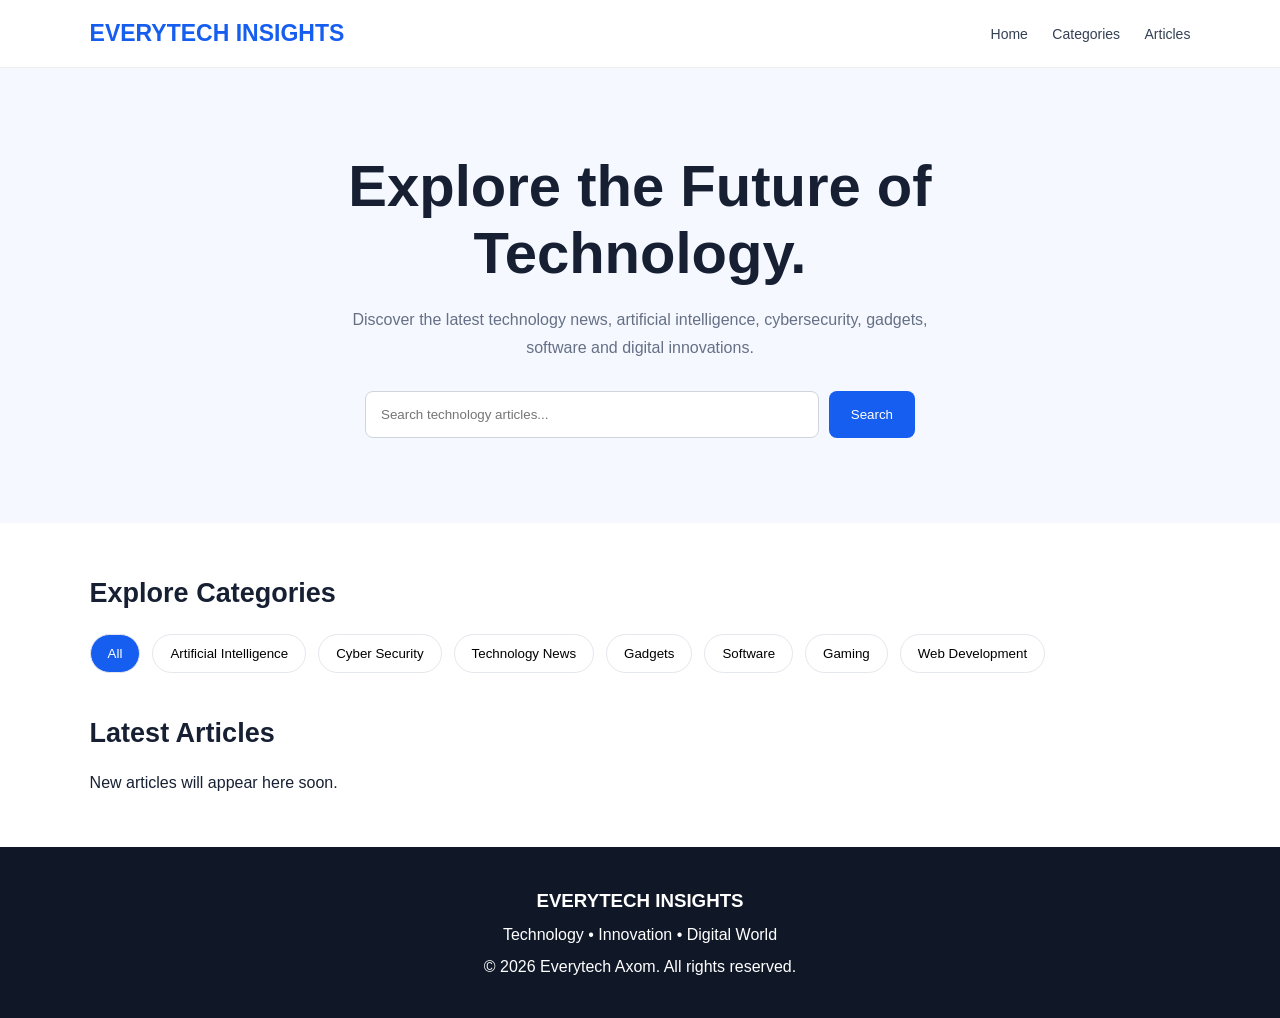
<file: index.html>
<!DOCTYPE html>
<html lang="en">
<head>
  <meta charset="UTF-8">
  <meta name="viewport" content="width=device-width, initial-scale=1.0">

  <title>Everytech Axom Insights | Technology Blog</title>

  <meta name="description" content="Explore the latest technology news, AI, cybersecurity, gadgets, software and digital innovation with Everytech Axom Insights.">

  <meta name="theme-color" content="#ffffff">

  <style>
    * {
      margin: 0;
      padding: 0;
      box-sizing: border-box;
    }

    body {
      font-family: Arial, sans-serif;
      background: #ffffff;
      color: #172033;
    }

    header {
      padding: 20px 7%;
      border-bottom: 1px solid #eeeeee;
      display: flex;
      align-items: center;
      justify-content: space-between;
      flex-wrap: wrap;
      gap: 15px;
    }

    .logo {
      font-size: 23px;
      font-weight: 800;
      color: #155eef;
    }

    nav a {
      text-decoration: none;
      color: #344054;
      margin-left: 20px;
      font-size: 14px;
    }

    .hero {
      padding: 85px 7%;
      background: #f5f8ff;
      text-align: center;
    }

    .hero h1 {
      font-size: clamp(32px, 6vw, 58px);
      max-width: 850px;
      margin: auto;
      line-height: 1.15;
    }

    .hero p {
      color: #667085;
      margin: 20px auto;
      max-width: 600px;
      line-height: 1.7;
    }

    .search {
      max-width: 550px;
      margin: 30px auto 0;
      display: flex;
      gap: 10px;
    }

    .search input {
      flex: 1;
      min-width: 0;
      padding: 15px;
      border: 1px solid #d0d5dd;
      border-radius: 8px;
      outline: none;
    }

    .search button {
      background: #155eef;
      color: white;
      border: none;
      padding: 0 22px;
      border-radius: 8px;
      cursor: pointer;
    }

    main {
      padding: 55px 7%;
    }

    .section-title {
      font-size: 27px;
      margin-bottom: 25px;
    }

    .categories {
      display: flex;
      gap: 12px;
      flex-wrap: wrap;
      margin-bottom: 45px;
    }

    .category {
      border: 1px solid #e4e7ec;
      padding: 11px 17px;
      border-radius: 30px;
      background: white;
      cursor: pointer;
    }

    .category:hover,
    .category.active {
      background: #155eef;
      color: white;
    }

    .articles {
      display: grid;
      grid-template-columns: repeat(auto-fit, minmax(240px, 1fr));
      gap: 25px;
    }

    .article {
      border: 1px solid #eaecf0;
      border-radius: 12px;
      overflow: hidden;
      background: white;
      transition: 0.25s;
    }

    .article:hover {
      transform: translateY(-5px);
      box-shadow: 0 10px 30px #10182812;
    }

    .article img {
      width: 100%;
      height: 180px;
      object-fit: cover;
      background: #f2f4f7;
    }

    .article-content {
      padding: 20px;
    }

    .article-content small {
      color: #155eef;
      font-weight: bold;
    }

    .article-content h3 {
      margin: 12px 0;
      line-height: 1.4;
    }

    .article-content p {
      color: #667085;
      font-size: 14px;
      line-height: 1.6;
    }

    footer {
      background: #101828;
      color: white;
      text-align: center;
      padding: 35px 15px;
      line-height: 2;
    }

    @media(max-width:600px) {
      header {
        justify-content: center;
      }

      nav a {
        margin: 0 8px;
      }

      .hero {
        padding: 65px 5%;
      }

      main {
        padding: 40px 5%;
      }

      .search button {
        padding: 0 15px;
      }
    }
  </style>
</head>

<body>

  <header>
    <div class="logo">EVERYTECH INSIGHTS</div>

    <nav>
      <a href="#">Home</a>
      <a href="#categories">Categories</a>
      <a href="#articles">Articles</a>
    </nav>
  </header>

  <section class="hero">
    <h1>Explore the Future of Technology.</h1>

    <p>
      Discover the latest technology news, artificial intelligence,
      cybersecurity, gadgets, software and digital innovations.
    </p>

    <div class="search">
      <input type="search" placeholder="Search technology articles...">
      <button>Search</button>
    </div>
  </section>

  <main>

    <section id="categories">
      <h2 class="section-title">Explore Categories</h2>

      <div class="categories">
        <button class="category active">All</button>
        <button class="category">Artificial Intelligence</button>
        <button class="category">Cyber Security</button>
        <button class="category">Technology News</button>
        <button class="category">Gadgets</button>
        <button class="category">Software</button>
        <button class="category">Gaming</button>
        <button class="category">Web Development</button>
      </div>
    </section>

    <section id="articles">
      <h2 class="section-title">Latest Articles</h2>

      <div class="articles">
        <p>New articles will appear here soon.</p>
      </div>
    </section>

  </main>

  <footer>
    <h3>EVERYTECH INSIGHTS</h3>
    <p>Technology • Innovation • Digital World</p>
    <p>© 2026 Everytech Axom. All rights reserved.</p>
  </footer>

</body>
</html>
</file>
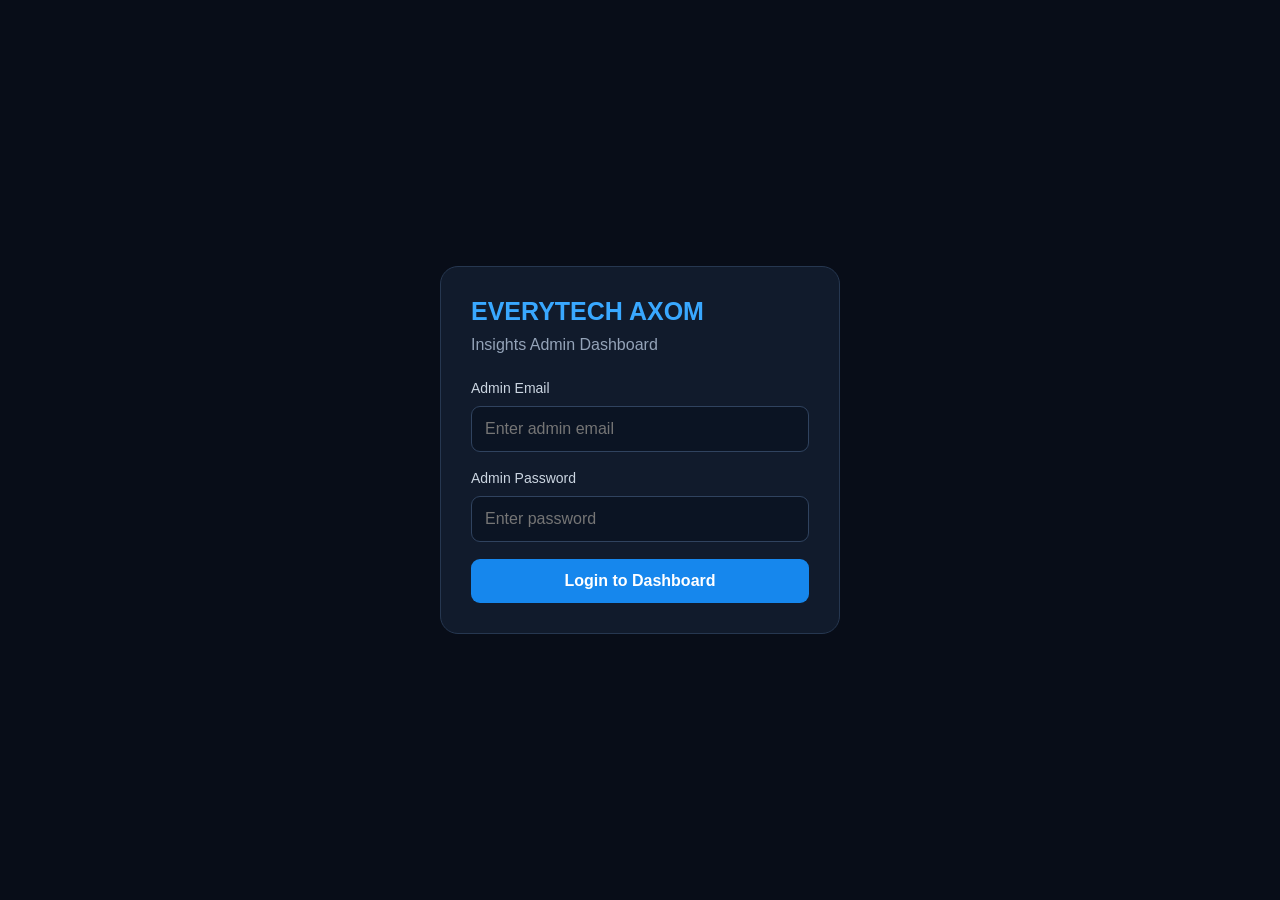
<file: admin.html>
<!DOCTYPE html>
<html lang="en">
<head>
<meta charset="UTF-8">
<meta name="viewport" content="width=device-width, initial-scale=1.0">

<title>Admin Dashboard | Everytech Axom Insights</title>
<meta name="robots" content="noindex, nofollow">

<style>
* {
    margin: 0;
    padding: 0;
    box-sizing: border-box;
}

body {
    font-family: Arial, sans-serif;
    background: #080d18;
    color: #fff;
    min-height: 100vh;
}

button, input, textarea, select {
    font: inherit;
}

button {
    cursor: pointer;
}

.login-screen {
    min-height: 100vh;
    display: flex;
    justify-content: center;
    align-items: center;
    padding: 20px;
}

.login-box {
    width: 100%;
    max-width: 400px;
    background: #111b2c;
    border: 1px solid #263750;
    border-radius: 18px;
    padding: 30px;
}

.logo {
    color: #39a8ff;
    font-size: 25px;
    font-weight: bold;
    margin-bottom: 10px;
}

.subtitle {
    color: #94a3b8;
    margin-bottom: 25px;
}

input, textarea, select {
    width: 100%;
    padding: 13px;
    margin: 9px 0 17px;
    border-radius: 9px;
    border: 1px solid #30435f;
    background: #0b1423;
    color: white;
    outline: none;
}

input:focus, textarea:focus, select:focus {
    border-color: #299cff;
}

label {
    color: #cbd5e1;
    font-size: 14px;
}

.primary-btn {
    background: #1687ed;
    border: none;
    color: white;
    padding: 13px 18px;
    border-radius: 9px;
    font-weight: bold;
}

.primary-btn:hover {
    background: #0870ce;
}

.full-btn {
    width: 100%;
}

.dashboard {
    display: none;
    min-height: 100vh;
}

.sidebar {
    width: 245px;
    background: #101a2b;
    border-right: 1px solid #263750;
    padding: 25px 17px;
    position: fixed;
    height: 100vh;
    left: 0;
    top: 0;
}

.sidebar h2 {
    color: #39a8ff;
    font-size: 21px;
    margin-bottom: 35px;
}

.sidebar button {
    display: block;
    width: 100%;
    padding: 13px;
    margin-bottom: 9px;
    background: transparent;
    color: #cbd5e1;
    border: none;
    border-radius: 8px;
    text-align: left;
}

.sidebar button:hover,
.sidebar button.active {
    background: #1b3452;
    color: #45b0ff;
}

.main {
    margin-left: 245px;
    padding: 30px;
}

.topbar {
    display: flex;
    justify-content: space-between;
    align-items: center;
    gap: 15px;
    flex-wrap: wrap;
    margin-bottom: 30px;
}

.topbar h1 {
    font-size: 27px;
}

.logout-btn {
    background: #57202b;
    color: #ffb7c1;
    border: 1px solid #873b4b;
    padding: 10px 15px;
    border-radius: 8px;
}

.stats {
    display: grid;
    grid-template-columns: repeat(3, 1fr);
    gap: 18px;
    margin-bottom: 25px;
}

.stat-card, .panel {
    background: #111b2c;
    border: 1px solid #263750;
    border-radius: 13px;
    padding: 22px;
}

.stat-card p {
    color: #94a3b8;
    margin-bottom: 12px;
}

.stat-card h2 {
    color: #43aaff;
    font-size: 29px;
}

.panel {
    margin-bottom: 22px;
}

.panel h2 {
    margin-bottom: 20px;
}

.editor-section {
    display: none;
}

.editor-section.active {
    display: block;
}

.dashboard-section {
    display: block;
}

.dashboard-section.hidden {
    display: none;
}

.editor-grid {
    display: grid;
    grid-template-columns: 1fr 1fr;
    gap: 15px;
}

textarea {
    resize: vertical;
    min-height: 110px;
}

#content {
    min-height: 350px;
}

.editor-actions {
    display: flex;
    gap: 12px;
    flex-wrap: wrap;
}

.secondary-btn {
    background: #263750;
    border: 1px solid #405673;
    color: white;
    padding: 12px 18px;
    border-radius: 9px;
}

.danger-btn {
    background: #702b38;
    color: white;
    border: none;
    padding: 9px 13px;
    border-radius: 7px;
}

.article-list {
    overflow-x: auto;
}

table {
    width: 100%;
    border-collapse: collapse;
    min-width: 500px;
}

th, td {
    padding: 14px;
    border-bottom: 1px solid #29384e;
    text-align: left;
}

th {
    color: #55b4ff;
}

.status {
    color: #63df9b;
}

#message {
    margin-top: 15px;
    color: #62dca1;
    font-size: 14px;
}

@media(max-width: 800px) {
    .sidebar {
        position: relative;
        width: 100%;
        height: auto;
        padding: 15px;
        border-right: none;
        border-bottom: 1px solid #263750;
    }

    .sidebar h2 {
        margin-bottom: 12px;
    }

    .main {
        margin-left: 0;
        padding: 18px;
    }

    .stats {
        grid-template-columns: 1fr;
    }

    .editor-grid {
        grid-template-columns: 1fr;
    }
}
</style>
</head>

<body>

<!-- LOGIN SCREEN -->

<section class="login-screen" id="loginScreen">

    <div class="login-box">

        <div class="logo">EVERYTECH AXOM</div>

        <p class="subtitle">
            Insights Admin Dashboard
        </p>

        <form id="loginForm">

            <label>Admin Email</label>
            <input
                type="email"
                id="adminEmail"
                placeholder="Enter admin email"
                required
            >

            <label>Admin Password</label>
            <input
                type="password"
                id="adminPassword"
                placeholder="Enter password"
                required
            >

            <button class="primary-btn full-btn" type="submit">
                Login to Dashboard
            </button>

        </form>

        <p id="loginMessage"></p>

    </div>

</section>


<!-- ADMIN DASHBOARD -->

<section class="dashboard" id="dashboard">

    <aside class="sidebar">

        <h2>EVERYTECH AXOM</h2>

        <button class="active" data-section="overview">
            Dashboard
        </button>

        <button data-section="editor">
            + New Article
        </button>

        <button data-section="articles">
            Manage Articles
        </button>

        <button id="viewWebsite">
            View Website ↗
        </button>

    </aside>


    <main class="main">

        <header class="topbar">

            <h1 id="pageTitle">Dashboard Overview</h1>

            <button class="logout-btn" id="logoutBtn">
                Logout
            </button>

        </header>


        <!-- OVERVIEW -->

        <section class="dashboard-section" id="overview">

            <div class="stats">

                <div class="stat-card">
                    <p>Total Articles</p>
                    <h2 id="totalArticles">0</h2>
                </div>

                <div class="stat-card">
                    <p>Published</p>
                    <h2 id="publishedArticles">0</h2>
                </div>

                <div class="stat-card">
                    <p>Drafts</p>
                    <h2 id="draftArticles">0</h2>
                </div>

            </div>

            <div class="panel">

                <h2>Welcome to Everytech Axom Insights</h2>

                <p style="color:#94a3b8;line-height:1.8">
                    Manage your technology articles, publish new posts,
                    edit existing content and manage your blog from
                    one dashboard.
                </p>

                <br>

                <button class="primary-btn" id="createArticleBtn">
                    Create New Article +
                </button>

            </div>

        </section>


        <!-- ARTICLE EDITOR -->

        <section class="editor-section" id="editor">

            <div class="panel">

                <h2 id="editorTitle">Create New Article</h2>

                <form id="articleForm">

                    <input type="hidden" id="articleId">

                    <label>Article Title</label>
                    <input
                        type="text"
                        id="title"
                        placeholder="Enter article title"
                        required
                    >

                    <label>Article URL Slug</label>
                    <input
                        type="text"
                        id="slug"
                        placeholder="example-article-title"
                        required
                    >

                    <div class="editor-grid">

                        <div>
                            <label>Category</label>
                            <select id="category" required>
                                <option value="">Select Category</option>
                                <option>Technology</option>
                                <option>Artificial Intelligence</option>
                                <option>Gaming</option>
                                <option>Software</option>
                                <option>Mobile Apps</option>
                                <option>Cyber Security</option>
                                <option>Science</option>
                                <option>News</option>
                                <option>Education</option>
                            </select>
                        </div>

                        <div>
                            <label>Author</label>
                            <input
                                type="text"
                                id="author"
                                value="Mehdi Alam"
                                required
                            >
                        </div>

                    </div>

                    <label>Article Thumbnail URL</label>
                    <input
                        type="url"
                        id="thumbnail"
                        placeholder="https://example.com/image.jpg"
                    >

                    <label>Short Description</label>
                    <textarea
                        id="description"
                        placeholder="Write a short article description..."
                        required
                    ></textarea>

                    <label>Article Content (HTML supported)</label>
                    <textarea
                        id="content"
                        placeholder="Write your complete article here..."
                        required
                    ></textarea>

                    <div class="editor-actions">

                        <button
                            type="button"
                            class="secondary-btn"
                            id="draftBtn"
                        >
                            Save Draft
                        </button>

                        <button
                            type="submit"
                            class="primary-btn"
                        >
                            Publish Article
                        </button>

                    </div>

                    <p id="message" role="status"></p>

                </form>

            </div>

        </section>


        <!-- MANAGE ARTICLES -->

        <section class="editor-section" id="articles">

            <div class="panel">

                <h2>Manage Articles</h2>

                <div class="article-list">

                    <table>

                        <thead>
                            <tr>
                                <th>Title</th>
                                <th>Category</th>
                                <th>Status</th>
                                <th>Actions</th>
                            </tr>
                        </thead>

                        <tbody id="articleTable">

                            <tr>
                                <td colspan="4">
                                    Loading articles...
                                </td>
                            </tr>

                        </tbody>

                    </table>

                </div>

            </div>

        </section>

    </main>

</section>

<script src="admin.js"></script>

</body>
</html>
</file>
